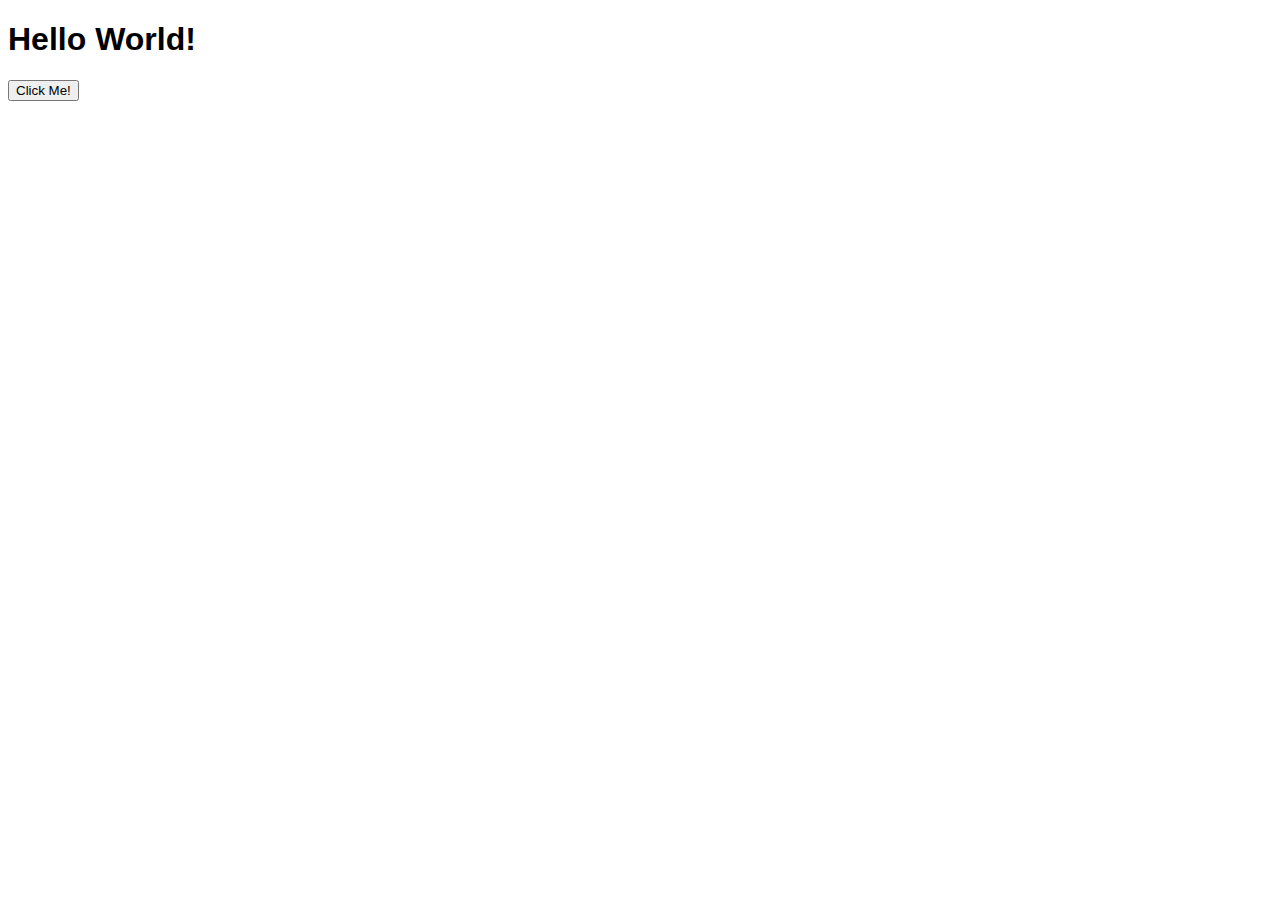
<file: DOM-Essentials/index.html>
<!DOCTYPE html>
<html lang="en">
<head>
	<meta charset="UTF-8">
	<meta name="viewport" content="width=device-width, initial-scale=1.0">
	<link rel="stylesheet" href="style.css">
	<title>Document</title>
</head>
<body>
	<h1 id="myHeader">Hello World!</h1>

	<button onclick="myFunction()">Click Me!</button>
</body>
<script src="script.js"></script>
</html>
</file>
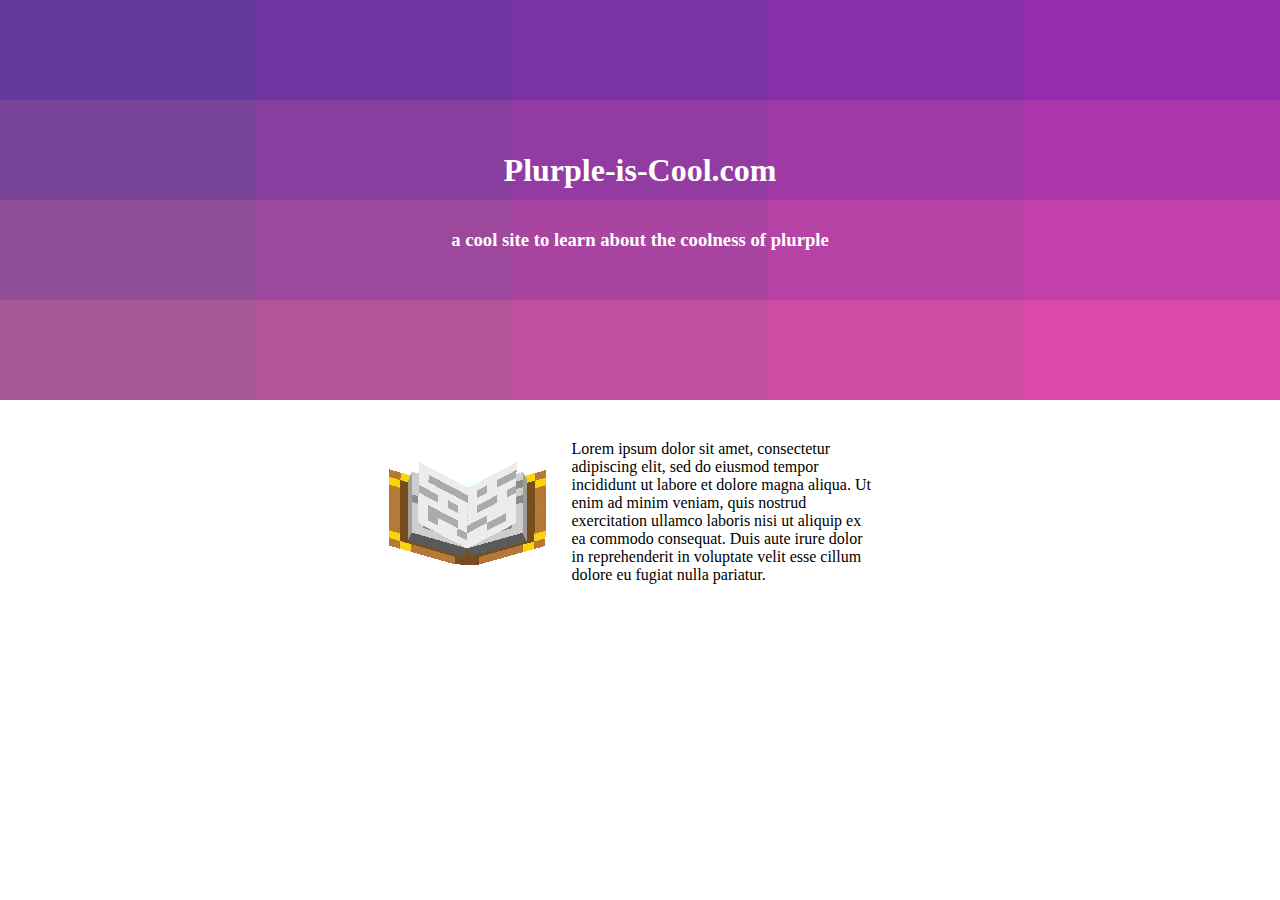
<file: DOM-Lesson1/index.html>
<!DOCTYPE html>
<html lang="en">

<head>
	<meta charset="UTF-8">
	<meta name="viewport" content="width=device-width, initial-scale=1.0">
	
	<link rel="stylesheet" href="style.css">
	<title>Document</title>
</head>

<body>

	<div class="hero">
		<h1>Plurple-is-Cool.com</h1>
		<h3>a cool site to learn about the coolness of plurple</h3>
	</div>

	<div class="page-content">
		<img src="img/mc book.png" alt="">

		<p>
			Lorem ipsum dolor sit amet, consectetur adipiscing elit, sed do eiusmod tempor incididunt ut labore et dolore magna aliqua. Ut enim ad minim veniam, quis nostrud exercitation ullamco laboris nisi ut aliquip ex ea commodo consequat. Duis aute irure dolor in reprehenderit in voluptate velit esse cillum dolore eu fugiat nulla pariatur.
		</p>
	</div>
	
</body>

</html>
</file>
<file: DOM-Essentials/style.css>
body {
	font-family: 'Segoe UI', Tahoma, Geneva, Verdana, sans-serif;
}
</file>
<file: DOM-Lesson1/style.css>
body {
	font-family: 'Segoe UI';
	margin:0px;
}

.hero {
	background-image: linear-gradient(0deg, rgba(255, 67, 87, 0.5) 0%, rgba(255, 67, 87, 0.5) 25%,rgba(208, 47, 91, 0.5) 25%, rgba(208, 47, 91, 0.5) 50%,rgba(162, 28, 94, 0.5) 50%, rgba(162, 28, 94, 0.5) 75%,rgba(115, 8, 98, 0.5) 75%, rgba(115, 8, 98, 0.5) 100%),linear-gradient(90deg, rgb(79,108,212) 0%, rgb(79,108,212) 20%,rgb(105, 97, 222) 20%, rgb(105, 97, 222) 40%,rgb(130, 91, 232) 40%, rgb(130, 91, 232) 60%,rgb(156, 86, 241) 60%, rgb(156, 86, 241) 80%,rgb(181, 80, 251) 80%, rgb(181, 80, 251) 100%);
	color: rgb(255, 255, 255);

	height: 400px;

	display: flex;
	align-items: center;
    justify-content: center;
	flex-direction: column;
}

.page-content {
	display:flex;
	align-items: center;
    justify-content: center;

	margin: 40px 0px 40px 0px;
}

p {
	width: 300px;

	margin: 0px 20px 0px 20px;
}
</file>
